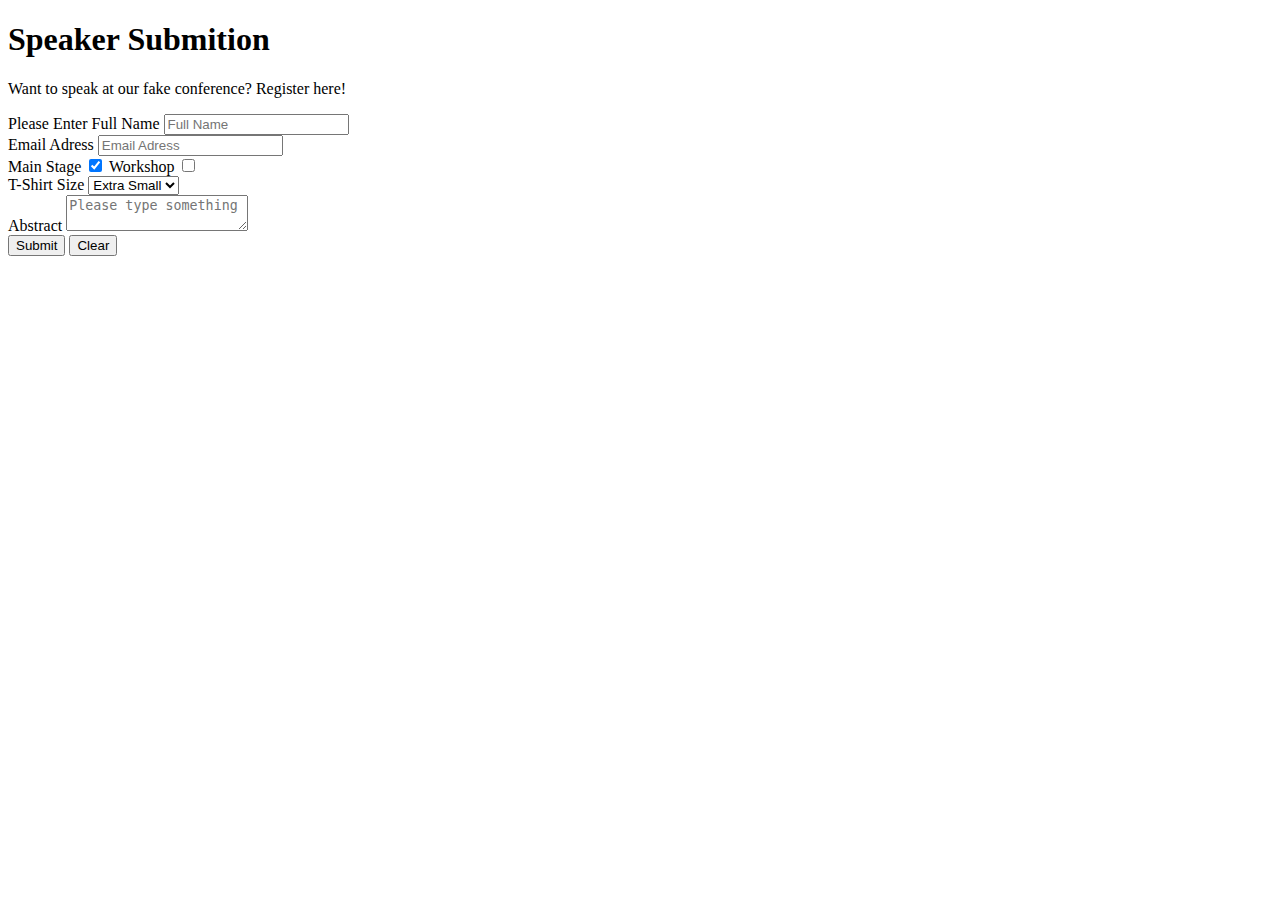
<file: oct24-t1w3-form/index.html>
<!DOCTYPE html>
<html lang="en">
<head>
    <meta charset="UTF-8">
    <meta name="viewport" content="width=device-width, initial-scale=1.0">
    <title>HTML forms</title>
    <link ref:"stylesheet" href:"style.css">
</head>
<body>
    <h1>Speaker Submition</h1>
    <p>Want to speak at our fake conference? Register here!</p>
    <form action="">
        <div>
        <label for="fullname"> Please Enter Full Name </label>
        <input type="text" placeholder="Full Name" name="fullname" id="fullname">
        </div>
        <div>
        <label for="email"> Email Adress</label>
        <input type="email" required placeholder="Email Adress" name="email" id="email">
        </div>
        <div>
            <label for="talktype1">Main Stage</label>
            <input type="checkbox" checked name="talktype" id="talktype1">
            <label for="talktype2">Workshop</label>
            <input type="checkbox" name="talktype" id="talktype2">
        </div>
        <div>
            <label for="tShirt"> T-Shirt Size</label>
            <select name="tShirt" id="tShirt">
                <option value="xs">Extra Small</option>
                <option value="s"> Small</option>
                <option value="m">Medium</option>
                <option value="l">Large</option>
                <option value="xl">Extra Large</option>
            </select>

        </div>
        <div>
            <label for="abstract"> Abstract</label>
            <textarea name="abstract" id="abstract" placeholder="Please type something"></textarea>
        </div>
        <div>
            <button> Submit</button>
            <button type="reset"> Clear</button>
        </div>

    </form>
</body>
</html>
</file>
